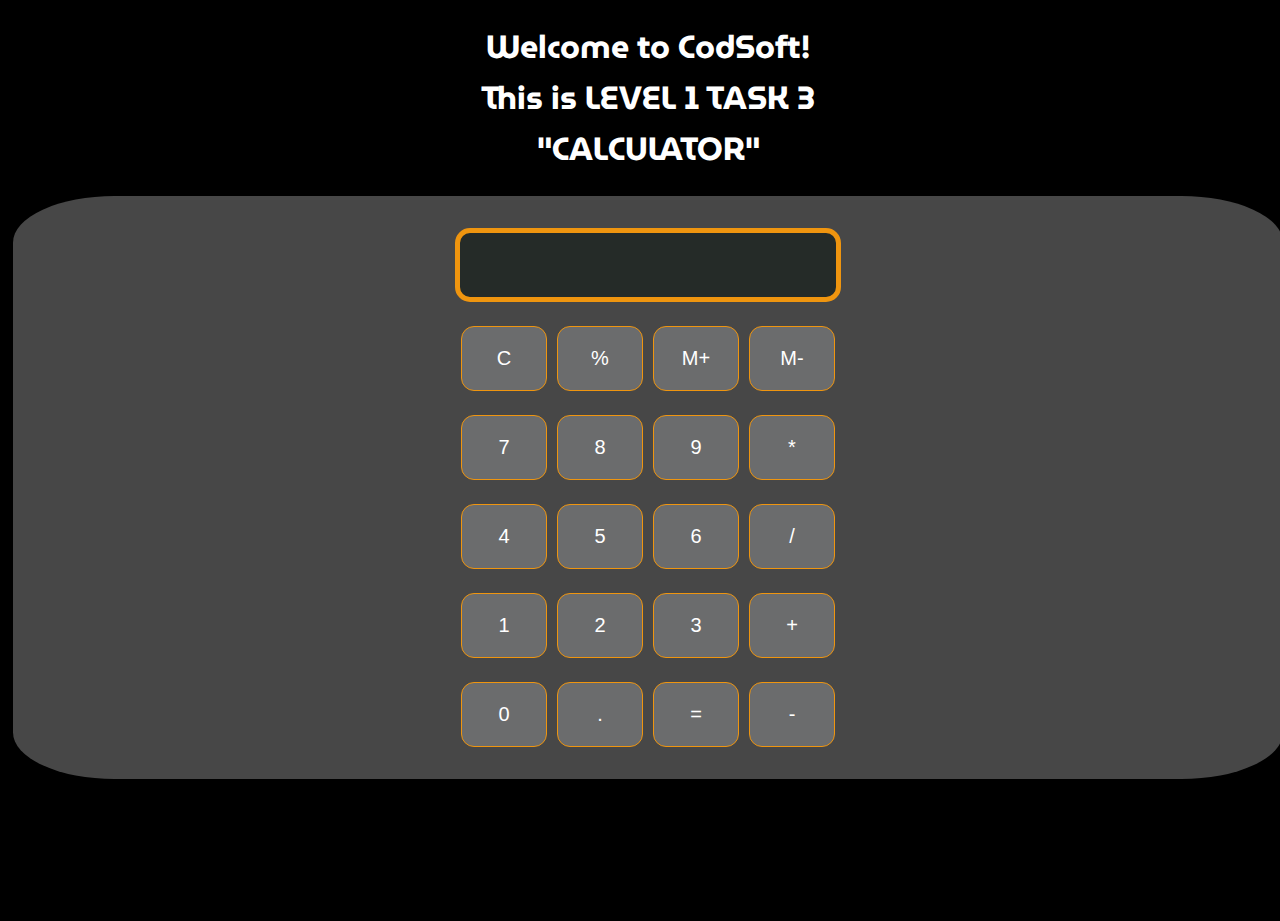
<file: index.html>
<!DOCTYPE html>
<html>

<head>
  <meta charset="utf-8">
  <meta name="viewport" content="width=device-width">
  <title> Calculator</title>
  <link href="style.css" rel="stylesheet" type="text/css" />
  <link href="utils.css" rel="stylesheet" type="text/css" />
</head>

<body>
  <div>
    <h1 class="text-center">Welcome to CodSoft! <br>This is LEVEL 1 TASK 3 <br>"CALCULATOR"</h1>
  </div>
  <div class="cabinet">
    <div class="container flex flex-col items-center mx-auto m-w-20">
      <div class="row">
        <input class="input" type="text" />
      </div>
      <div class="row">
        <button class="button">C</button>
        <button class="button">%</button>
        <button class="button">M+</button>
        <button class="button">M-</button>
      </div>
      <div class="row">
        <button class="button">7</button>
        <button class="button">8</button>
        <button class="button">9</button>
        <button class="button">*</button>
      </div>
      <div class="row">
        <button class="button">4</button>
        <button class="button">5</button>
        <button class="button">6</button>
        <button class="button">/</button>
      </div>
      <div class="row">
        <button class="button">1</button>
        <button class="button">2</button>
        <button class="button">3</button>
        <button class="button">+</button>
      </div>
      <div class="row">
        <button class="button">0</button>
        <button class="button">.</button>
        <button class="button" id="equalto">=</button>
        <button class="button">-</button>
      </div>
    </div>
  </div>
  <script src="script.js"></script>
</body>

</html>
</file>
<file: style.css>
@import url('https://fonts.googleapis.com/css2?family=MuseoModerno:wght@300&display=swap');


html,
body {
  height: 100%;
  width: 100%;
  font-family: 'MuseoModerno', sans-serif;
  background-color: black;

}

.cabinet {
  padding: 20px;
  margin-right: 5px;
  margin-left: 5px;
  background-color:
    #474747;
  border-color: white;
  border-radius: 8%;
  position: relative;
}

h1 {
  color: white;
}

.button {
  color: white;
  width: 86px;
  background-color:
    #6e6f70ee;
  font-size: 20px;
  padding: 20px;
  margin: 0 3px;
  border: 1px solid #ef950f;
  box-shadow: #474747;

  border-radius: 13px;
  cursor: pointer;
}

.row {
  margin: 12px 0;
}

.row input {
  color: white;
  background-color: #252b28;
  height: 44px;
  width: 376px;
  font-size: 30px;
  margin: 0;
  padding: 10px 0px;
  border: 5px solid #ef950f;
  border-radius: 15px;
}
</file>
<file: utils.css>
.text-center{
  text-align: center;
}

.bg-red{
  background: red;
}

.mx-auto{
  margin: auto;
}

.flex{
  display:flex;
} 
.flex-col{
  flex-direction: column;
}

.items-center{
  align-items: center;
}
</file>
